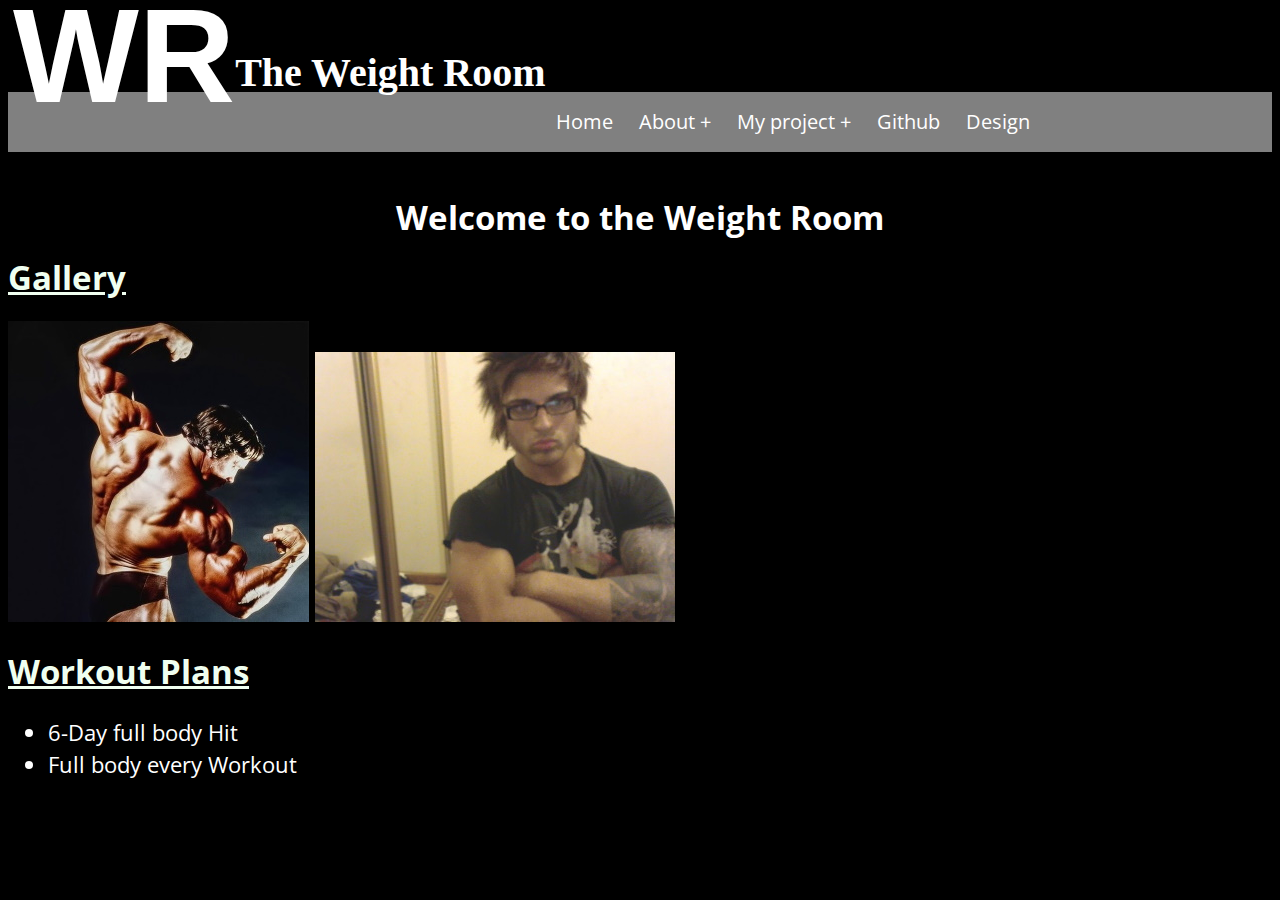
<file: code/Index.html>
<!DOCTYPE html>
<!--[if lt IE 7]>      <html class="no-js lt-ie9 lt-ie8 lt-ie7"> <![endif]-->
<!--[if IE 7]>         <html class="no-js lt-ie9 lt-ie8"> <![endif]-->
<!--[if IE 8]>         <html class="no-js lt-ie9"> <![endif]-->
<!--[if gt IE 8]><!--> <html class="no-js"> <!--<![endif]-->
    <head>
        <meta charset="utf-8">
        <meta http-equiv="X-UA-Compatible" content="IE=edge">
        <title></title>
        <meta name="description" content="">
        <meta name="viewport" content="width=device-width, initial-scale=1">
        <link rel="stylesheet" href="Index.css">
    </head>
    <body>        
            <header class="Title">
                <h1 class="Logo">WR</h1>
                <h1 class="Header">The Weight Room</h1>
            </header>    
        <div id="container">
            <nav>
                <ul>
                    <li><a href="#">Home</a></li>
                    <li><a href="#">About</a>
                        <!--About Dropdown-->
                        <ul>
                            <li><a href="#">More about</a></li>
                            <li><a href="Gallery.html">Gallery</a></li>
                            <li><a href="#">Location</a>
                                <ul>
                                        <li><a href="#">Nelson</a></li>
                                        <li><a href="#">Auckland</a></li>
                                        <li><a href="#">Gore</a></li>
                                </ul>
                            </li>
                        </ul>
                    </li>
                    <li><a href="#">My project</a>
                    <!--My projects drop down list-->
                        <ul>
                            <li><a href="#">Contact</a></li>
                            <li><a href="#">Location</a></li>
                        </ul>
                    </li>
                    <li><a href="#">Github</a></li>
                    <li><a href="#">Design</a></li>
                </ul>
            </nav>
        </div>
        <div class="body">
            <div>
                <h2 class="Welcome"> Welcome to the Weight Room</h2>
            </div>
            <div class="ImageGallery">
                <a href="Gallery.html"><h2>Gallery</h2></a>
                    <img src="Images/arnie-back.jpg" alt="back" title="back">
                    <img src="Images/zyzz-home1.jpg" alt="zyzz-home1" title="zyzz">
            </div>
            <div class="Workout">
                <a href="Workout.html"><h2>Workout Plans</h2></a>
                <ul>
                    <li>6-Day full body Hit</li>
                    <li>Full body every Workout</li>
                </ul>
            </div>
        </div>
    </div>
        <script src="" async defer></script>
    </body>
</html>
</file>
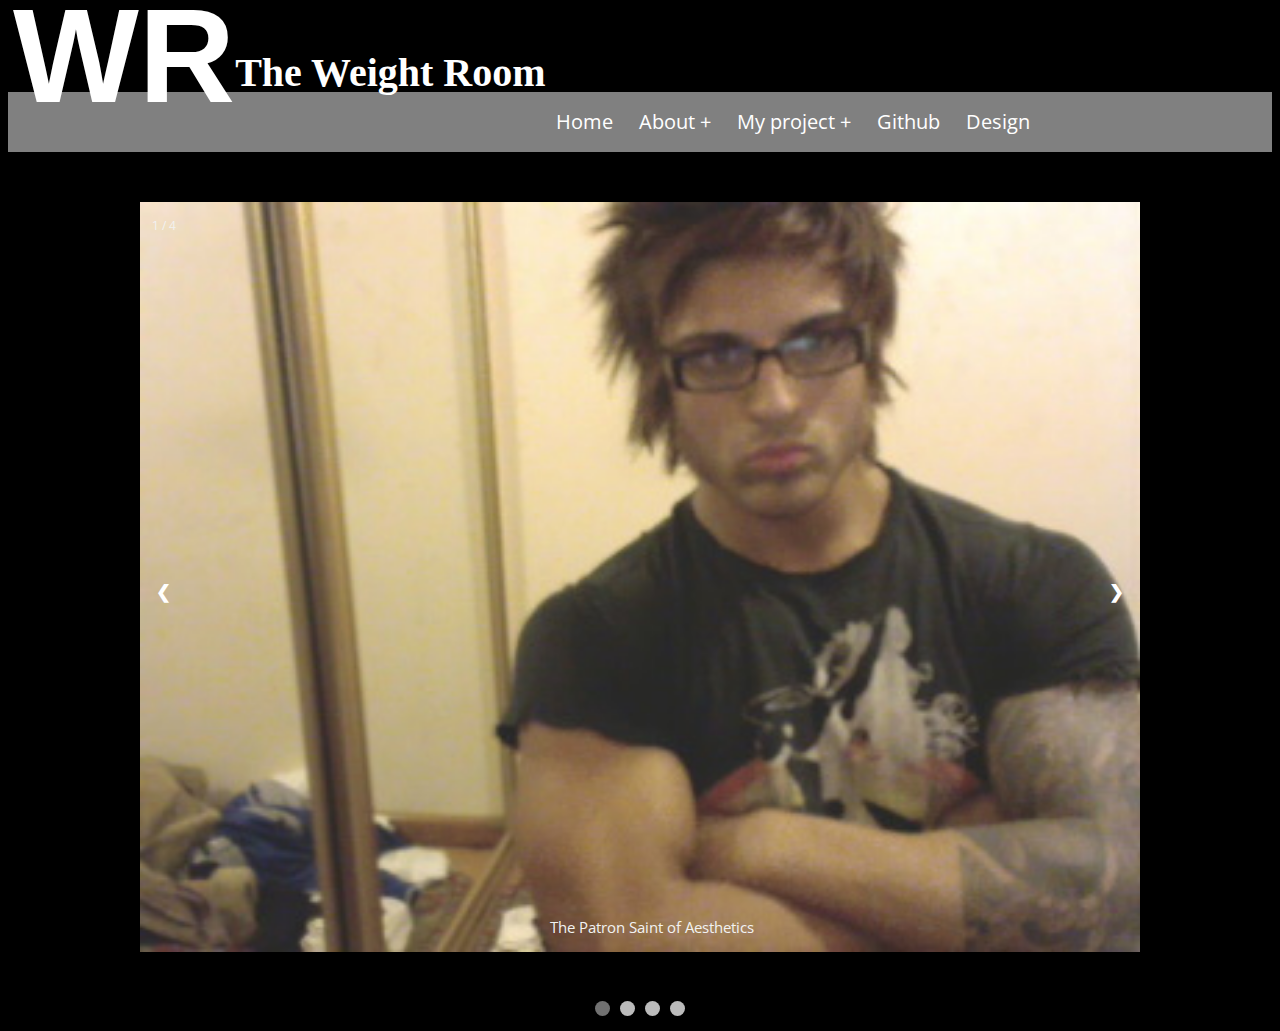
<file: code/Gallery.html>
<!DOCTYPE html>
<!--[if lt IE 7]>      <html class="no-js lt-ie9 lt-ie8 lt-ie7"> <![endif]-->
<!--[if IE 7]>         <html class="no-js lt-ie9 lt-ie8"> <![endif]-->
<!--[if IE 8]>         <html class="no-js lt-ie9"> <![endif]-->
<!--[if gt IE 8]><!--> <html class="no-js"> <!--<![endif]-->
    <head>
        <meta charset="utf-8">
        <meta http-equiv="X-UA-Compatible" content="IE=edge">
        <title>Index</title>
        <meta name="description" content="">
        <meta name="viewport" content="width=device-width, initial-scale=1">
        <link rel="stylesheet" href="Index.css">
        <link rel="stylesheet" href="Gallery.css">
    </head>
    <body>
               
            <header class="Title">
                    <h1 class="Logo">WR</h1>
                    <h1 class="Header">The Weight Room</h1>
                </header>    
            <div id="container">
                <nav>
                    <ul>
                        <li><a href="Index.html">Home</a></li>
                        <li><a href="#">About</a>
                            <!--About Dropdown-->
                            <ul>
                                <li><a href="#">More about</a></li>
                                <li><a href="#">Contact</a></li>
                                <li><a href="#">Location</a>
                                    <ul>
                                            <li><a href="#">Nelson</a></li>
                                            <li><a href="#">Auckland</a></li>
                                            <li><a href="#">Gore</a></li>
                                    </ul>
                                </li>
                            </ul>
                        </li>
                        <li><a href="#">My project</a>
                        <!--My projects drop down list-->
                            <ul>
                                <li><a href="#">Contact</a></li>
                                <li><a href="#">Location</a></li>
                            </ul>
                        </li>
                        <li><a href="#">Github</a></li>
                        <li><a href="#">Design</a></li>
                    </ul>
                </nav>
            </div>
            <div class="slideshow-container">

                    <!-- Full-width images with number and caption text -->
                    <div class="mySlides fade">
                      <div class="numbertext">1 / 4</div>
                      <img src="Images/zyzz-home1.jpg" style="width:100%">
                      <div class="text">The Patron Saint of Aesthetics</div>
                    </div>
                  
                    <div class="mySlides fade">
                      <div class="numbertext">2 / 4</div>
                      <img src="Images/arnie-back.jpg" style="width:100%">
                      <div class="text">Hella Traps and Delts</div>
                    </div>
                  
                    <div class="mySlides fade">
                      <div class="numbertext">3 / 4</div>
                      <img src="Images/dom.jpg" style="width:100%">
                      <div class="text">Left: Man helps a lost child, Right: The Lost Child</div>
                    </div>
                    
                  <div class="mySlides fade">
                      <div class="numbertext">4 / 4</div>
                      <img src="Images/brodin.png">
                      <div class="text">Brodin God of Swole</div>
                  </div>

                    <!-- Next and previous buttons -->
                    <a class="prev" onclick="plusSlides(-1)">&#10094;</a>
                    <a class="next" onclick="plusSlides(1)">&#10095;</a>
                  </div>
                  <br>
                  
                  <!-- The dots/circles -->
                  <div style="text-align:center">
                    <span class="dot" onclick="currentSlide(1)"></span>
                    <span class="dot" onclick="currentSlide(2)"></span>
                    <span class="dot" onclick="currentSlide(3)"></span>
                  <span class="dot" onclick="currentSlide(4)"></span>
                  </div>
        <script src="Gallery.js" async defer></script>
    </body>
</html>
</file>
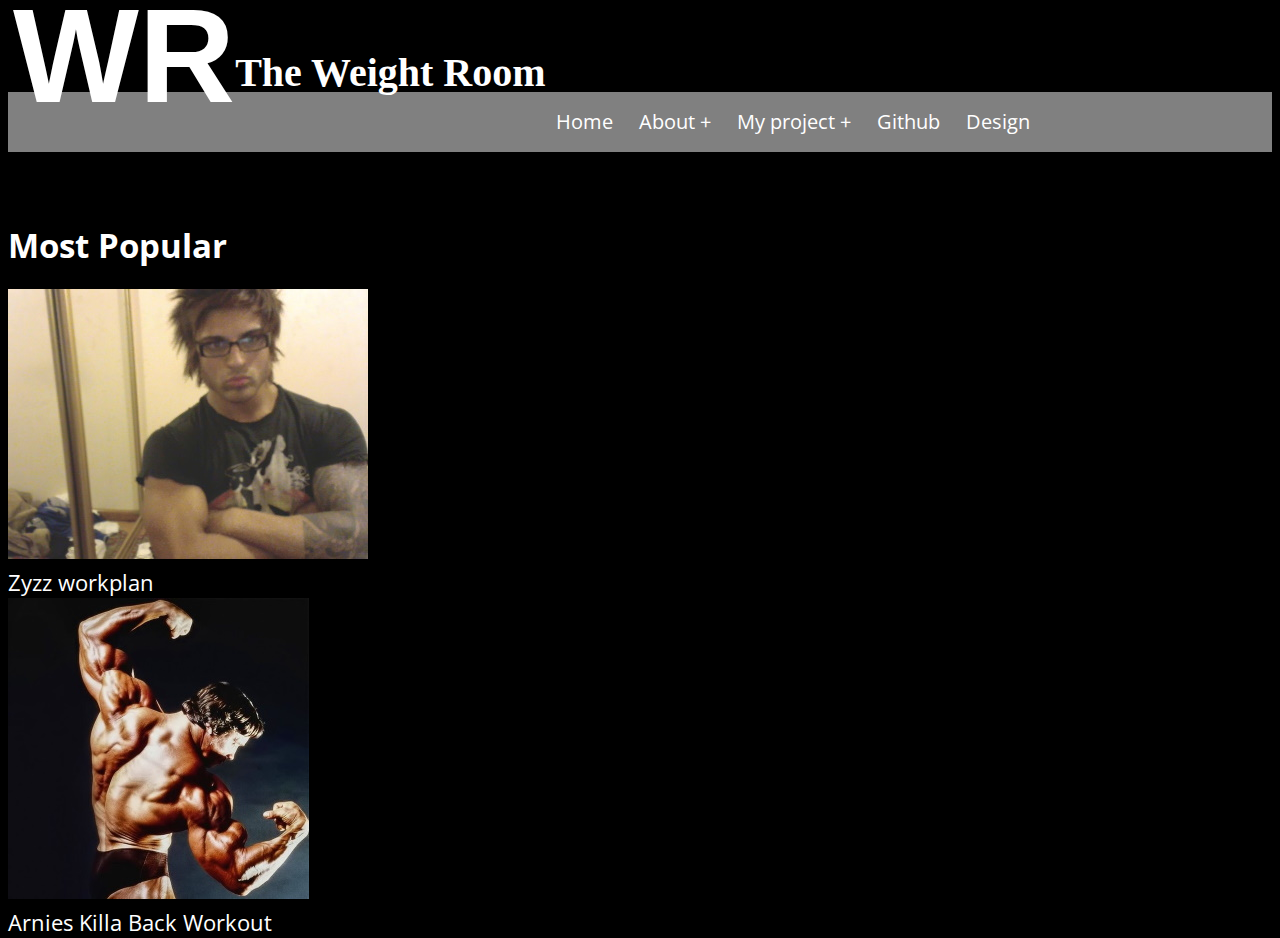
<file: code/Workout.html>
<!DOCTYPE html>
<!--[if lt IE 7]>      <html class="no-js lt-ie9 lt-ie8 lt-ie7"> <![endif]-->
<!--[if IE 7]>         <html class="no-js lt-ie9 lt-ie8"> <![endif]-->
<!--[if IE 8]>         <html class="no-js lt-ie9"> <![endif]-->
<!--[if gt IE 8]><!--> <html class="no-js"> <!--<![endif]-->
    <head>
        <meta charset="utf-8">
        <meta http-equiv="X-UA-Compatible" content="IE=edge">
        <title></title>
        <meta name="description" content="">
        <meta name="viewport" content="width=device-width, initial-scale=1">
        <link rel="stylesheet" href="Index.css">
    </head>
    <body>
            <header class="Title">
                    <h1 class="Logo">WR</h1>
                    <h1 class="Header">The Weight Room</h1>
                </header>    
            <div id="container">
                <nav>
                    <ul>
                        <li><a href="#">Home</a></li>
                        <li><a href="#">About</a>
                            <!--About Dropdown-->
                            <ul>
                                <li><a href="#">More about</a></li>
                                <li><a href="Gallery.html">Gallery</a></li>
                                <li><a href="#">Location</a>
                                    <ul>
                                            <li><a href="#">Nelson</a></li>
                                            <li><a href="#">Auckland</a></li>
                                            <li><a href="#">Gore</a></li>
                                    </ul>
                                </li>
                            </ul>
                        </li>
                        <li><a href="#">My project</a>
                        <!--My projects drop down list-->
                            <ul>
                                <li><a href="#">Contact</a></li>
                                <li><a href="#">Location</a></li>
                            </ul>
                        </li>
                        <li><a href="#">Github</a></li>
                        <li><a href="#">Design</a></li>
                    </ul>
                </nav>
            </div>
        <div class="MostPopular">
            <h2>Most Popular</h2>
                <div class="zyzz">
                    <img src="Images/zyzz-home1.jpg">
                    <div class="text">Zyzz workplan</div>
                </div>
                
                <div class="TheBack">
                    <img src="Images/arnie-back.jpg">
                    <div class="text">Arnies Killa Back Workout</div>
                </div>

        </div>
        <script src="" async defer></script>
    </body>
</html>
</file>
<file: code/Index.css>
@import url(https://fonts.googleapis.com/css?family=Open+Sans);
@import url(https://fonts.googleapis.com/css?family=Bree+Serif);

header{
    box-sizing: border-box;
    padding: 5px;
    margin-top: 2%;
    margin-bottom: 4.5%;
}

h1.Header {
    font-family: 'Times New Roman', Times, serif;
    color: white;
    font-size: 30pt;
    text-align: center;
    display: block;
    float: left;
}
h1.Logo {
    font-family: Impact, Haettenschweiler, 'Arial Narrow Bold', sans-serif;
    color: white;
    font-size: 100pt;
    text-align: left;
    display: block;
    float: left;
    margin-top:10px;
}

body{
    background: black;
    font-size: 22px;
    line-height: 32px;
    color: firebrick;
    word-wrap: break-word !important;
    font-family: "Open Sans", sans-serif;
    width: auto;
}

h1{
    font-size: 60px;
    text-align-last: center;
    color: grey;
}

a {
    color: honeydew;
}

#container{
    margin: unset;
    overflow: visible;
    width: 100%;
}

nav {
    margin:  50px 0;
    background-color: gray;
    color: white;
}
nav ul{
    padding:  0;
    margin:  0;
    list-style: none;
    position: relative;
}

nav ul li {
    display: inline-block;
    background-color: gray;
}

nav a {
    display: block;
    padding: 0 10px;
    color: white;
    font-size:  20px;
    line-height: 60px;
    text-decoration: none;
}


nav a:hover{
    background-color: black;
}

nav ul ul {
    display: none;
    position: absolute;
    top: 60px;
}

nav ul li:hover > ul{ 
    display: inherit;
}

nav ul ul li {
    width:  170px;
    float: none;
    display: list-item;
    position: relative;
}

nav ul ul li:hover > ul{ 
    display: inherit;
    left: 100%;
    top: 0;
    position: absolute;
}

nav ul ul ul li {
    width:  170px;
    float: none;
    display: list-item;
    position: relative;
}

li > a::after{
    content: " +";
}

li > a:only-child::after{
    content: "";
}

h2.Welcome{
    text-align: center;
    color: white;
}
.ImageGallery{
    box-sizing: border-box;
    margin: auto;
}
.back {
    display: block;
    float: left;
}
.zyzz {
    display: block;
    float: left;
}
.Workout {
    box-sizing: border-box;
    color: white;
}
.MostPopular {
    color: white;
    display: block;
    float: left;
}
.zyzz {
    display: block;
    float: left;
    margin-right: 25px;
}
</file>
<file: code/Gallery.css>
/* Slideshow container */
.slideshow-container {
    max-width: 1000px;
    position: relative;
    margin: auto;
  }
  
  /* Hide the images by default */
  .mySlides {
    display: none;
  }
  
  /* Next & previous buttons */
  .prev, .next {
    cursor: pointer;
    position: absolute;
    top: 50%;
    width: auto;
    margin-top: -22px;
    padding: 16px;
    color: white;
    font-weight: bold;
    font-size: 18px;
    transition: 0.6s ease;
    border-radius: 0 3px 3px 0;
    user-select: none;
  }
  
  /* Position the "next button" to the right */
  .next {
    right: 0;
    border-radius: 3px 0 0 3px;
  }
  
  /* On hover, add a black background color with a little bit see-through */
  .prev:hover, .next:hover {
    background-color: rgba(0,0,0,0.8);
  }
  
  /* Caption text */
  .text {
    color: #f2f2f2;
    font-size: 15px;
    padding: 8px 12px;
    position: absolute;
    bottom: 8px;
    width: 100%;
    text-align: center;
  }
  
  /* Number text (1/3 etc) */
  .numbertext {
    color: #f2f2f2;
    font-size: 12px;
    padding: 8px 12px;
    position: absolute;
    top: 0;
  }
  
  /* The dots/bullets/indicators */
  .dot {
    cursor: pointer;
    height: 15px;
    width: 15px;
    margin: 0 2px;
    background-color: #bbb;
    border-radius: 50%;
    display: inline-block;
    transition: background-color 0.6s ease;
  }
  
  .active, .dot:hover {
    background-color: #717171;
  }
  
  /* Fading animation */
  .fade {
    -webkit-animation-name: fade;
    -webkit-animation-duration: 1.5s;
    animation-name: fade;
    animation-duration: 1.5s;
  }
  
  @-webkit-keyframes fade {
    from {opacity: .4}
    to {opacity: 1}
  }
  
  @keyframes fade {
    from {opacity: .4}
    to {opacity: 1}
  }
</file>
